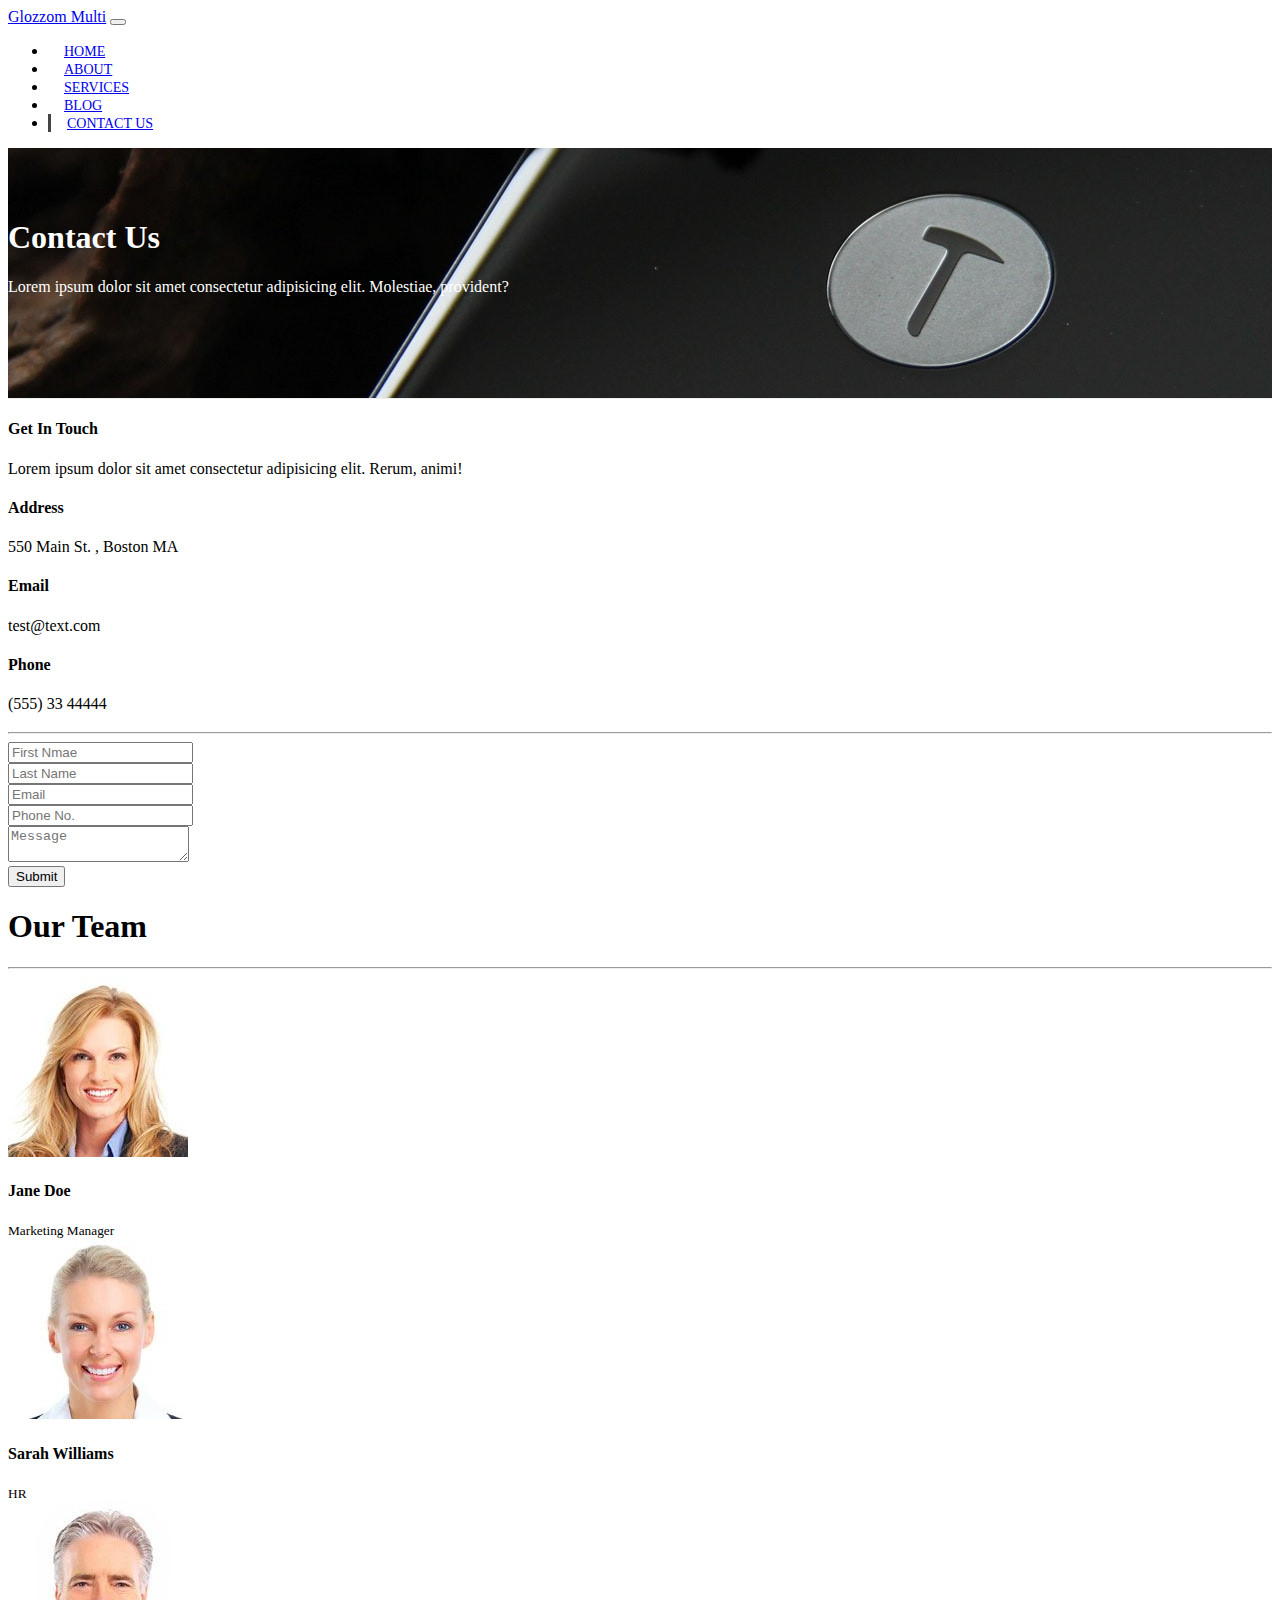
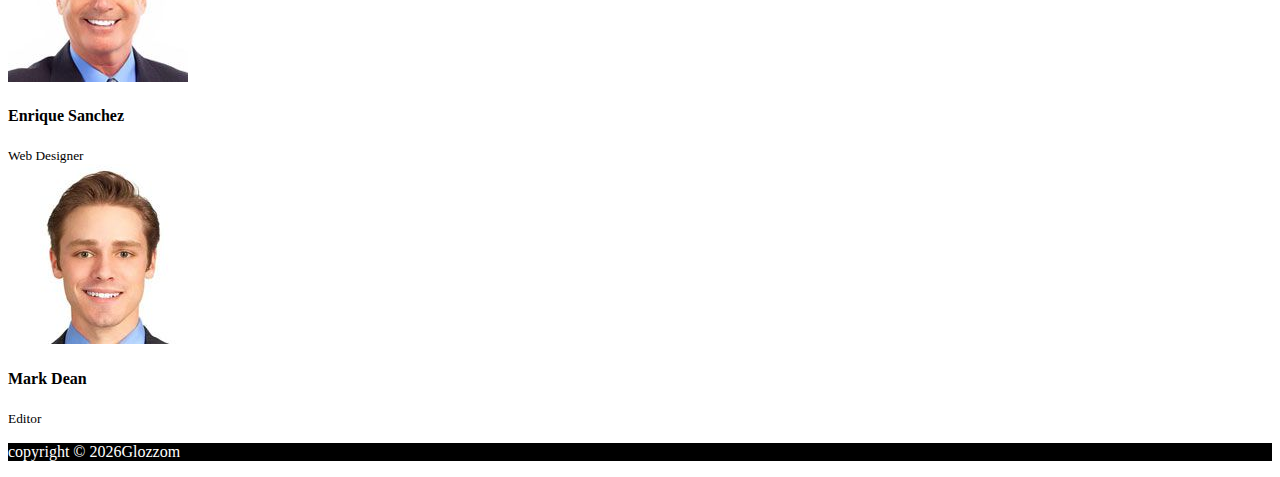
<file: multipage/contact.html>
<!DOCTYPE html>
<html lang="en">

<head>
  <meta charset="UTF-8">
  <meta name="viewport" content="width=device-width, initial-scale=1.0">
  <meta http-equiv="X-UA-Compatible" content="ie=edge">
  <link rel="stylesheet" href="https://use.fontawesome.com/releases/v5.0.13/css/all.css" integrity="sha384-DNOHZ68U8hZfKXOrtjWvjxusGo9WQnrNx2sqG0tfsghAvtVlRW3tvkXWZh58N9jp"
    crossorigin="anonymous">
  <link rel="stylesheet" href="https://stackpath.bootstrapcdn.com/bootstrap/4.1.1/css/bootstrap.min.css" integrity="sha384-WskhaSGFgHYWDcbwN70/dfYBj47jz9qbsMId/iRN3ewGhXQFZCSftd1LZCfmhktB"
    crossorigin="anonymous">
  <link rel="stylesheet" href="style.css">
  <title>Bootstrap Theme</title>
</head>

<body>
  <nav class="navbar navbar-expand-sm navbar-dark bg-dark">
    <div class="container">
      <a href="index.html" class="navbar-brand">Glozzom Multi</a>
      <button class="navbar-toggler" data-toggle="collapse" data-target="#navbarCollapse">
        <span class="navbar-toggler-icon"></span>
      </button>
      <div class="collapse navbar-collapse" id="navbarCollapse">
        <ul class="navbar-nav ml-auto">
          <li class="nav-item "><a href="index.html" class="nav-link">Home</a></li>
          <li class="nav-item "><a href="about.html" class="nav-link">About</a></li>
          <li class="nav-item "><a href="services.html" class="nav-link">Services</a></li>
          <li class="nav-item "><a href="blog.html" class="nav-link">Blog</a></li>
          <li class="nav-item active"><a href="contact.html" class="nav-link">Contact Us</a></li>
        </ul>
      </div>
    </div>
  </nav>
 <!--page header-->

 <header id="page-header">
     <div class="container">
         <div class="row">
             <div class="col-md-6 m-auto text-center">
                 <h1>Contact Us</h1>
                 <p>Lorem ipsum dolor sit amet consectetur adipisicing elit. Molestiae, provident?</p>
             </div>
         </div>
     </div>
 </header>
<!-- contact section-->
 <section id="contact" class="py-3">
     <div class="container">
         <div class="row">
             <div class="col-md-4">
                <div class="card p-4">
                    <div class="card-body">
                        <h4>Get In Touch</h4>
                        <p>Lorem ipsum dolor sit amet consectetur adipisicing elit. Rerum, animi!</p>
                        <h4>Address</h4>
                        <p>550 Main St. , Boston MA</p>
                        <h4>Email</h4>
                        <p>test@text.com</p>
                        <h4>Phone</h4>
                        <p>(555) 33 44444</p>
                    </div>
                </div>
             </div>
             <div class="col-md-8">
                 <div class="card p-4">
                     <div class="card-body">
                         <h3 class="text-center"></h3>
                         <hr>
                         <div class="row">
                             <div class="col-md-6">
                                 <div class="form-group"><input type="text" class="form-control" placeholder="First Nmae"></div>
                             </div>
                             <div class="col-md-6">
                                 <div class="form-group"><input type="text" class="form-control" placeholder="Last Name"></div>
                             </div>
                             <div class="col-md-6">
                                 <div class="form-group"><input type="text" class="form-control" placeholder="Email"></div>
                             </div>
                             <div class="col-md-6">
                                 <div class="form-group"><input type="text" class="form-control" placeholder="Phone No."></div>
                             </div>
                         </div>
                     </div>
                     <div class="row">
                         <div class="col-md-12">
                             <div class="form-group"><textarea name="" placeholder="Message" class="form-control"></textarea></div>
                         </div>
                         <div class="col-md-12">
                             <div class="form-group">
                                 <input type="Submit" value="Submit" class="btn btn-outline-primary btn-block">
                             </div>
                         </div>
                     </div>
                 </div>
             </div>
         </div>
     </div>
 </section>
 <!-- staff section-->
 <section id="staff" class="py-5 text-center bg-dark text-white">
     <div class="container">
         <h1>Our Team</h1>
         <hr>
         <div class="row">
             <div class="col-md-3">
                 <img src="img/person1.jpg" alt="" class="img-fluid rounded-circle mb-2">
                 <h4>Jane Doe</h4>
                 <small>Marketing Manager</small>
             </div>
             <div class="col-md-3">
                <img src="img/person2.jpg" alt="" class="img-fluid rounded-circle mb-2">
                <h4>Sarah Williams</h4>
                <small>HR</small>

             </div>
             <div class="col-md-3">
                <img src="img/person3.jpg" alt="" class="img-fluid rounded-circle mb-2">
                <h4>Enrique Sanchez</h4>
                <small>Web Designer</small>

             </div>
             <div class="col-md-3">
                <img src="img/person4.jpg" alt="" class="img-fluid rounded-circle mb-2">
                <h4>Mark Dean</h4>
                <small>Editor</small>

             </div>
         </div>
     </div>
 </section>
<!--footer-->
<footer id="main" class="text-center p-4">
    <div class="container">
      <div class="row">
        <div class="col">
          <p>copyright &copy; <span id="year"></span>Glozzom</p>
        </div>
      </div>
    </div>
  </footer>
  
  <script src="http://code.jquery.com/jquery-3.3.1.min.js" integrity="sha256-FgpCb/KJQlLNfOu91ta32o/NMZxltwRo8QtmkMRdAu8="
    crossorigin="anonymous"></script>
  <script src="https://cdnjs.cloudflare.com/ajax/libs/popper.js/1.14.3/umd/popper.min.js" integrity="sha384-ZMP7rVo3mIykV+2+9J3UJ46jBk0WLaUAdn689aCwoqbBJiSnjAK/l8WvCWPIPm49"
    crossorigin="anonymous"></script>
  <script src="https://stackpath.bootstrapcdn.com/bootstrap/4.1.1/js/bootstrap.min.js" integrity="sha384-smHYKdLADwkXOn1EmN1qk/HfnUcbVRZyYmZ4qpPea6sjB/pTJ0euyQp0Mk8ck+5T"
    crossorigin="anonymous"></script>
    
  <script>
    // Get the current year for the copyright
    $('#year').text(new Date().getFullYear());


  </script>
</body>

</html>
</file>
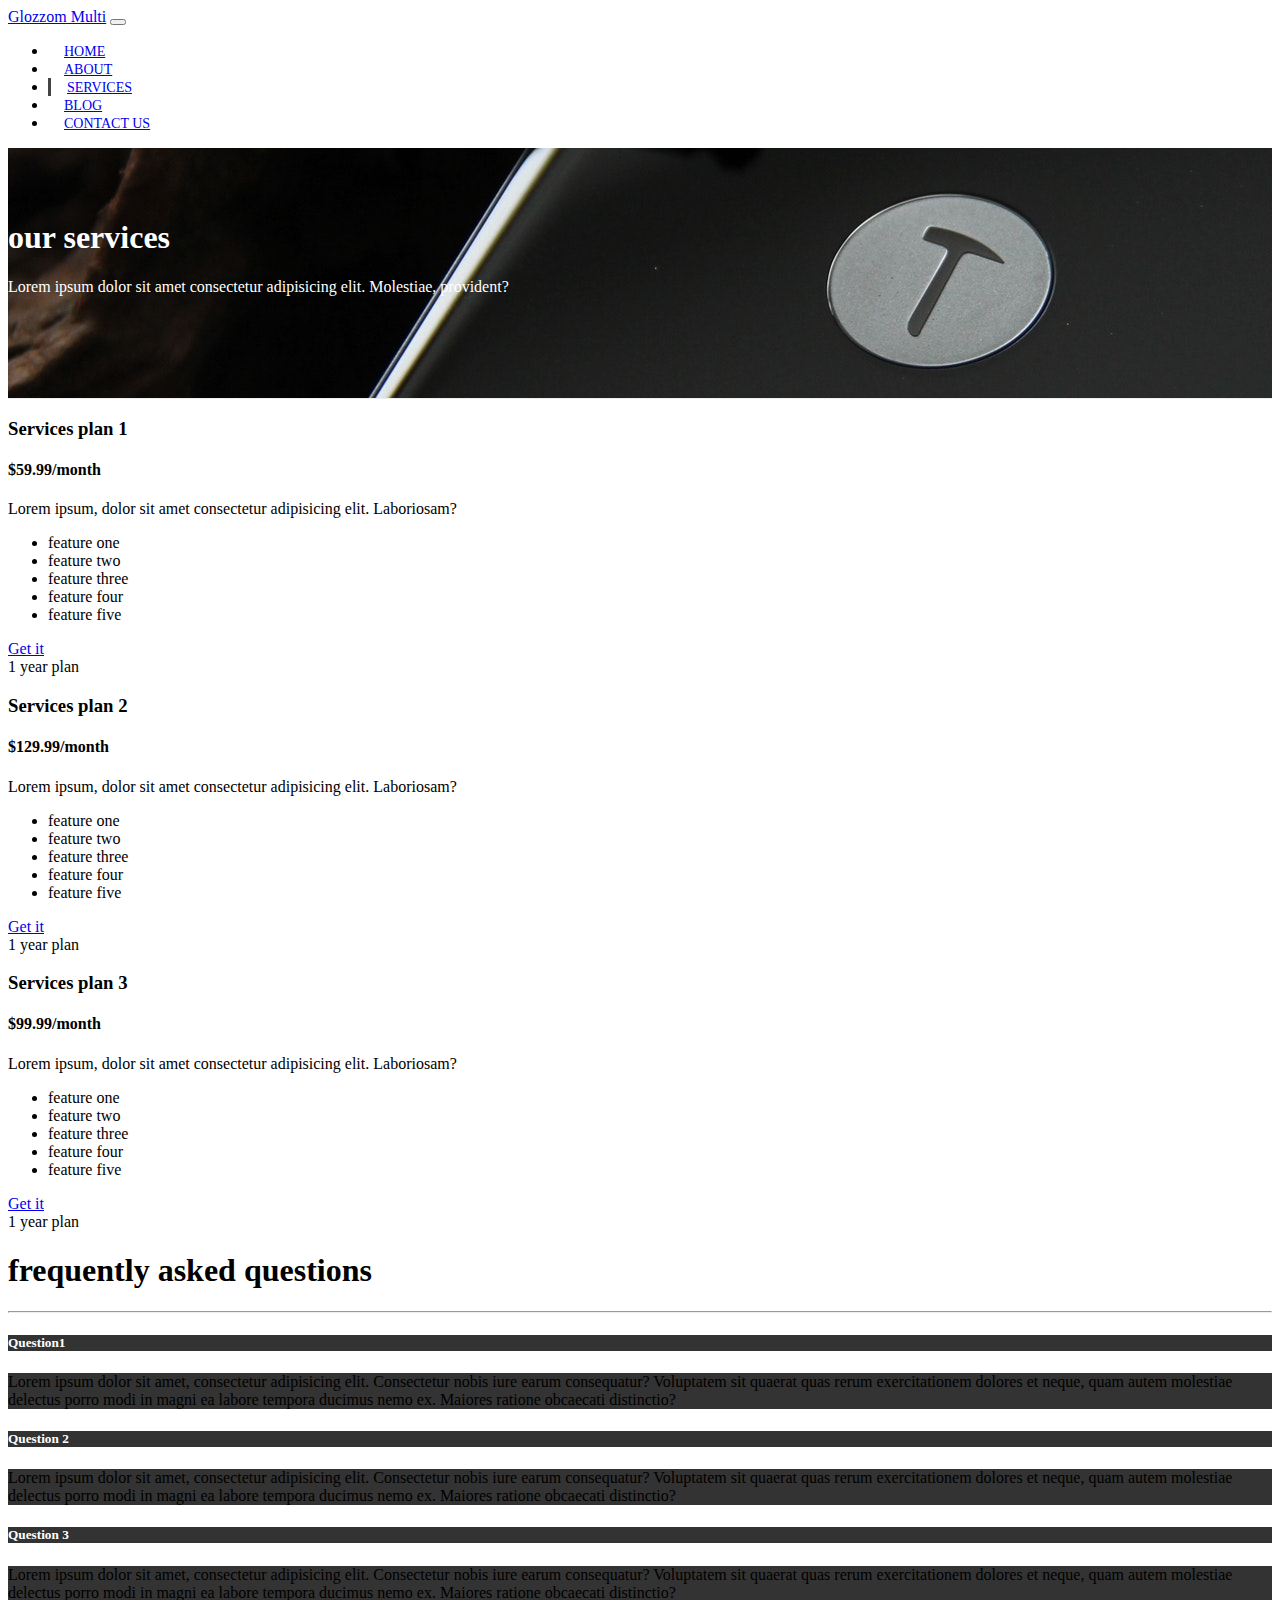
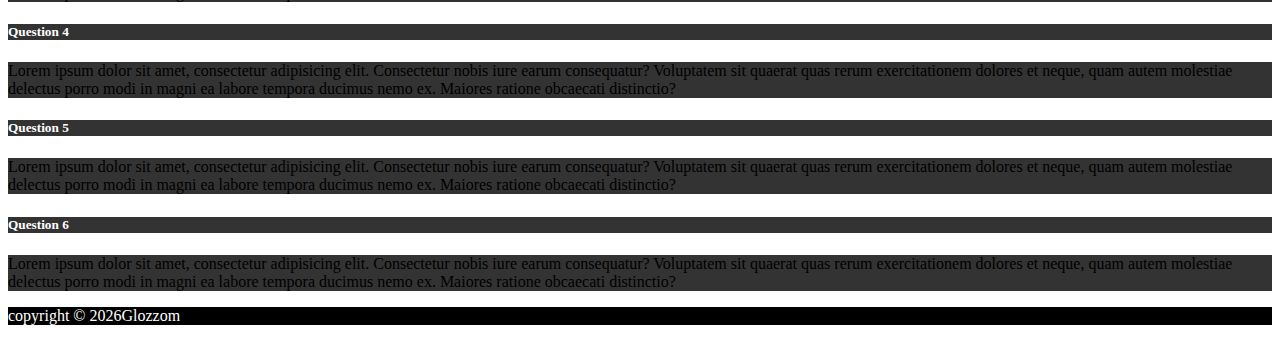
<file: multipage/services.html>
<!DOCTYPE html>
<html lang="en">

<head>
  <meta charset="UTF-8">
  <meta name="viewport" content="width=device-width, initial-scale=1.0">
  <meta http-equiv="X-UA-Compatible" content="ie=edge">
  <link rel="stylesheet" href="https://use.fontawesome.com/releases/v5.0.13/css/all.css" integrity="sha384-DNOHZ68U8hZfKXOrtjWvjxusGo9WQnrNx2sqG0tfsghAvtVlRW3tvkXWZh58N9jp"
    crossorigin="anonymous">
  <link rel="stylesheet" href="https://stackpath.bootstrapcdn.com/bootstrap/4.1.1/css/bootstrap.min.css" integrity="sha384-WskhaSGFgHYWDcbwN70/dfYBj47jz9qbsMId/iRN3ewGhXQFZCSftd1LZCfmhktB"
    crossorigin="anonymous">
  <link rel="stylesheet" href="style.css">
  <title>Bootstrap Theme</title>
</head>

<body>
  <nav class="navbar navbar-expand-sm navbar-dark bg-dark">
    <div class="container">
      <a href="index.html" class="navbar-brand">Glozzom Multi</a>
      <button class="navbar-toggler" data-toggle="collapse" data-target="#navbarCollapse">
        <span class="navbar-toggler-icon"></span>
      </button>
      <div class="collapse navbar-collapse" id="navbarCollapse">
        <ul class="navbar-nav ml-auto">
          <li class="nav-item "><a href="index.html" class="nav-link">Home</a></li>
          <li class="nav-item "><a href="about.html" class="nav-link">About</a></li>
          <li class="nav-item active"><a href="services.html" class="nav-link">Services</a></li>
          <li class="nav-item "><a href="blog.html" class="nav-link">Blog</a></li>
          <li class="nav-item "><a href="contact.html" class="nav-link">Contact Us</a></li>
        </ul>
      </div>
    </div>
  </nav>
 <!--page header-->

 <header id="page-header">
     <div class="container">
         <div class="row">
             <div class="col-md-6 m-auto text-center">
                 <h1>our services</h1>
                 <p>Lorem ipsum dolor sit amet consectetur adipisicing elit. Molestiae, provident?</p>
             </div>
         </div>
     </div>
 </header>
<!--services section-->
<section id="services" class="py-5">
    <div class="container">
        <div class="row">
            <div class="col-md-4">
                <div class="card text-center">
                    <div class="card-header bg-dark text-white">
                        <h3>Services plan 1</h3>
                    </div>
                    <div class="card-body">
                        <h4 class="card-tittle">$59.99/month</h4>
                        <p class="card-text">Lorem ipsum, dolor sit amet consectetur adipisicing elit. Laboriosam?</p>
                        <ul class="list-group">
                            <li class="list-group-item"><i class="fas fa-check"></i>feature one</li>
                            <li class="list-group-item"><i class="fas fa-check"></i>feature two</li>
                            <li class="list-group-item"><i class="fas fa-check"></i>feature three</li>
                            <li class="list-group-item"><i class="fas fa-check"></i>feature four </li>
                            <li class="list-group-item"><i class="fas fa-check"></i>feature five</li>
                        </ul>
                        <a href="#" class="btn btn-danger btn-block mt-2">Get it</a>
                    </div>
                    <div class="card-footer text-muted">1 year plan</div>
                </div>
            </div>
            <div class="col-md-4">
                <div class="card text-center">
                    <div class="card-header bg-dark text-white">
                        <h3>Services plan 2</h3>
                    </div>
                    <div class="card-body">
                        <h4 class="card-tittle">$129.99/month</h4>
                        <p class="card-text">Lorem ipsum, dolor sit amet consectetur adipisicing elit. Laboriosam?</p>
                        <ul class="list-group">
                            <li class="list-group-item"><i class="fas fa-check"></i>feature one</li>
                            <li class="list-group-item"><i class="fas fa-check"></i>feature two</li>
                            <li class="list-group-item"><i class="fas fa-check"></i>feature three</li>
                            <li class="list-group-item"><i class="fas fa-check"></i>feature four </li>
                            <li class="list-group-item"><i class="fas fa-check"></i>feature five</li>
                        </ul>
                        <a href="#" class="btn btn-danger btn-block mt-2">Get it</a>
                    </div>
                    <div class="card-footer text-muted">1 year plan</div>

                </div>
            </div>
            <div class="col-md-4">
                <div class="card text-center">
                    <div class="card-header bg-dark text-white">
                        <h3>Services plan 3</h3>
                    </div>
                    <div class="card-body">
                        <h4 class="card-tittle">$99.99/month</h4>
                        <p class="card-text">Lorem ipsum, dolor sit amet consectetur adipisicing elit. Laboriosam?</p>
                        <ul class="list-group">
                            <li class="list-group-item"><i class="fas fa-check"></i>feature one</li>
                            <li class="list-group-item"><i class="fas fa-check"></i>feature two</li>
                            <li class="list-group-item"><i class="fas fa-check"></i>feature three</li>
                            <li class="list-group-item"><i class="fas fa-check"></i>feature four </li>
                            <li class="list-group-item"><i class="fas fa-check"></i>feature five</li>
                        </ul>
                        <a href="#" class="btn btn-danger btn-block mt-2">Get it</a>
                    </div>
                    <div class="card-footer text-muted">1 year plan</div>

                </div>
            </div>
        </div>
    </div>
</section>

<!-- FAQ-->

<section id="faq" class="p-5 bg-dark text-white">
    <div class="container">
        <h1 class="text-center">frequently asked questions</h1>
        <hr>
        <div class="row">
            <div class="col-md-6">
                <div id="accordian">
                    <div class="card">
                        <div class="card-header">
                           <h5 class="mb-0">
                            <a href="#collapseOne" data-toggle="collapse" data-parent="accordian">Question1

                            </a>
                           </h5>
                       </div>
                       <div id="collapseOne" class="collapse">
                           <div class="card-body">
                               Lorem ipsum dolor sit amet, consectetur adipisicing elit. Consectetur nobis iure earum consequatur? Voluptatem sit quaerat quas rerum exercitationem dolores et neque, quam autem molestiae delectus porro modi in magni ea labore tempora ducimus nemo ex. Maiores ratione obcaecati distinctio?
                           </div>
                       </div>
                    </div>
                    <div class="card">
                        <div class="card-header">
                           <h5 class="mb-0">
                            <a href="#collapseTwo" data-toggle="collapse" data-parent="accordian">Question 2

                            </a>
                           </h5>
                       </div>
                       <div id="collapseTwo" class="collapse">
                           <div class="card-body">
                               Lorem ipsum dolor sit amet, consectetur adipisicing elit. Consectetur nobis iure earum consequatur? Voluptatem sit quaerat quas rerum exercitationem dolores et neque, quam autem molestiae delectus porro modi in magni ea labore tempora ducimus nemo ex. Maiores ratione obcaecati distinctio?
                           </div>
                       </div>
                    </div>
                    <div class="card">
                        <div class="card-header">
                           <h5 class="mb-0">
                            <a href="#collapseThree" data-toggle="collapse" data-parent="accordian">Question 3

                            </a>
                           </h5>
                       </div>
                       <div id="collapseThree" class="collapse">
                           <div class="card-body">
                               Lorem ipsum dolor sit amet, consectetur adipisicing elit. Consectetur nobis iure earum consequatur? Voluptatem sit quaerat quas rerum exercitationem dolores et neque, quam autem molestiae delectus porro modi in magni ea labore tempora ducimus nemo ex. Maiores ratione obcaecati distinctio?
                           </div>
                       </div>
                    </div>
                </div>
            </div>
            <div class="col-md-6">
                <div id="accordian">
                    <div class="card">
                        <div class="card-header">
                           <h5 class="mb-0">
                            <a href="#collapseFour" data-toggle="collapse" data-parent="accordian">Question 4

                            </a>
                           </h5>
                       </div>
                       <div id="collapseFour" class="collapse">
                           <div class="card-body">
                               Lorem ipsum dolor sit amet, consectetur adipisicing elit. Consectetur nobis iure earum consequatur? Voluptatem sit quaerat quas rerum exercitationem dolores et neque, quam autem molestiae delectus porro modi in magni ea labore tempora ducimus nemo ex. Maiores ratione obcaecati distinctio?
                           </div>
                       </div>
                    </div>
                    <div class="card">
                        <div class="card-header">
                           <h5 class="mb-0">
                            <a href="#collapseFive" data-toggle="collapse" data-parent="accordian">Question 5

                            </a>
                           </h5>
                       </div>
                       <div id="collapseFive" class="collapse">
                           <div class="card-body">
                               Lorem ipsum dolor sit amet, consectetur adipisicing elit. Consectetur nobis iure earum consequatur? Voluptatem sit quaerat quas rerum exercitationem dolores et neque, quam autem molestiae delectus porro modi in magni ea labore tempora ducimus nemo ex. Maiores ratione obcaecati distinctio?
                           </div>
                       </div>
                    </div>
                    <div class="card">
                        <div class="card-header">
                           <h5 class="mb-0">
                            <a href="#collapseSix" data-toggle="collapse" data-parent="accordian">Question 6

                            </a>
                           </h5>
                       </div>
                       <div id="collapseSix" class="collapse">
                           <div class="card-body">
                               Lorem ipsum dolor sit amet, consectetur adipisicing elit. Consectetur nobis iure earum consequatur? Voluptatem sit quaerat quas rerum exercitationem dolores et neque, quam autem molestiae delectus porro modi in magni ea labore tempora ducimus nemo ex. Maiores ratione obcaecati distinctio?
                           </div>
                       </div>
                    </div>
                </div>
            </div>
        </div>
    </div>
</section>

<!--footer-->
<footer id="main" class="text-center p-4">
    <div class="container">
      <div class="row">
        <div class="col">
          <p>copyright &copy; <span id="year"></span>Glozzom</p>
        </div>
      </div>
    </div>
  </footer>
  
  <script src="http://code.jquery.com/jquery-3.3.1.min.js" integrity="sha256-FgpCb/KJQlLNfOu91ta32o/NMZxltwRo8QtmkMRdAu8="
    crossorigin="anonymous"></script>
  <script src="https://cdnjs.cloudflare.com/ajax/libs/popper.js/1.14.3/umd/popper.min.js" integrity="sha384-ZMP7rVo3mIykV+2+9J3UJ46jBk0WLaUAdn689aCwoqbBJiSnjAK/l8WvCWPIPm49"
    crossorigin="anonymous"></script>
  <script src="https://stackpath.bootstrapcdn.com/bootstrap/4.1.1/js/bootstrap.min.js" integrity="sha384-smHYKdLADwkXOn1EmN1qk/HfnUcbVRZyYmZ4qpPea6sjB/pTJ0euyQp0Mk8ck+5T"
    crossorigin="anonymous"></script>
    
  <script>
    // Get the current year for the copyright
    $('#year').text(new Date().getFullYear());


  </script>
</body>

</html>
</file>
<file: multipage/style.css>
body {
  overflow-x: hidden;
}
.navbar .nav-link {
  font-size: 14px;
  text-transform: uppercase;
  padding-left: 1rem !important;
  padding-right: 1rem !important;
}

.navbar .nav-item.active {
  border-left: #444 3px solid;
}

.carousel-item {
  height: 450px;
}
.carousel-image-1 {
  background: url("img/image1.jpg");
  background-size: cover;
}

.carousel-image-2 {
  background: url("img/image2.jpg");
  background-size: cover;
}
.carousel-image-3 {
  background: url("img/image3.jpg");
  background-size: cover;
}

#home-heading {
  position: relative;
  min-height: 200px;
  background: url(img/lights.jpg);
  background-attachment: fixed;
  background-repeat: no-repeat;
  text-align: center;
  color: #fff;
}

.dark-overlay {
  position: absolute;
  top: 0;
  left: 0;
  width: 100%;
  height: 100%;
  background: rgba(0, 0, 0, 0.7);
}

#video-play {
  position: relative;
  min-height: 200px;
  background: url(img/media.jpg);
  background-attachment: fixed;
  background-repeat: no-repeat;
  background-image: 0 -300px;
  text-align: center;
  color: #fff;
}
#video-play a {
  color: #fff;
}

#page-header {
  height: 200px;
  background: url(img/image1.jpg);
  background-attachment: fixed;
  background-position: 0 -360px;
  color: #fff;
  border-bottom: 1px solid #eee;
  padding-top: 50px;
}

.about-img {
  margin-top: -25px;
}

#faq .card {
  border: #444;
}

#faq a {
  color: #fff;
  text-decoration: none;
}
#faq .card-body,
#faq .card-header {
  background: #333;
}

#main {
  background: #000;
  color: #fff;
}
</file>
